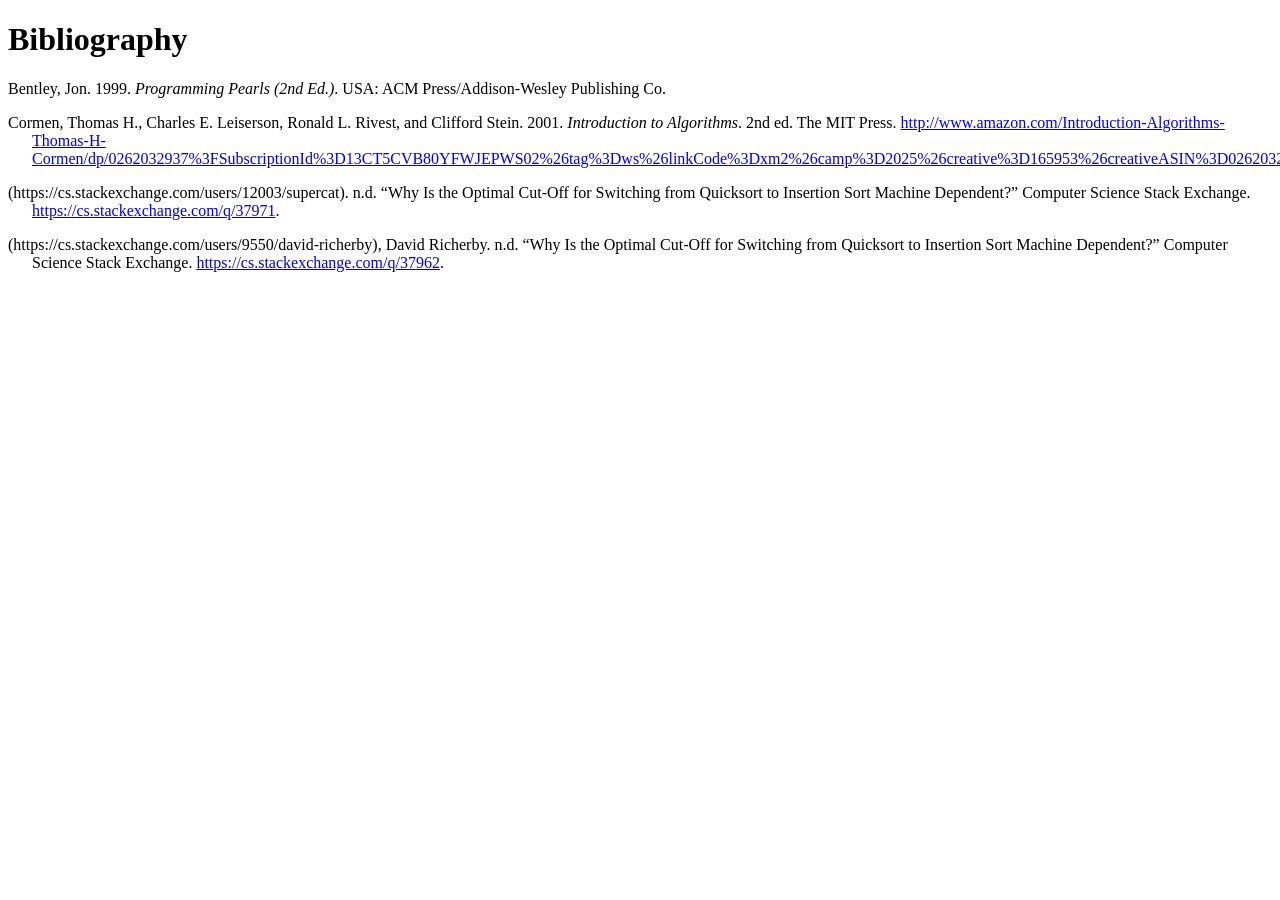
<file: references.html>
<!DOCTYPE html>
<html xmlns="http://www.w3.org/1999/xhtml" lang="" xml:lang="">
<head>
  <meta charset="utf-8" />
  <meta name="generator" content="pandoc" />
  <meta name="viewport" content="width=device-width, initial-scale=1.0, user-scalable=yes" />
  <title>references</title>
  <style>
    code{white-space: pre-wrap;}
    span.smallcaps{font-variant: small-caps;}
    span.underline{text-decoration: underline;}
    div.column{display: inline-block; vertical-align: top; width: 50%;}
    div.hanging-indent{margin-left: 1.5em; text-indent: -1.5em;}
    ul.task-list{list-style: none;}
    .display.math{display: block; text-align: center; margin: 0.5rem auto;}
  </style>
  <!--[if lt IE 9]>
    <script src="//cdnjs.cloudflare.com/ajax/libs/html5shiv/3.7.3/html5shiv-printshiv.min.js"></script>
  <![endif]-->
</head>
<body>
<h1 class="unnumbered" id="bibliography">Bibliography</h1>
<div id="refs" class="references hanging-indent" role="doc-bibliography">
<div id="ref-10.5555/318199">
<p>Bentley, Jon. 1999. <em>Programming Pearls (2nd Ed.)</em>. USA: ACM Press/Addison-Wesley Publishing Co.</p>
</div>
<div id="ref-cormen01introduction">
<p>Cormen, Thomas H., Charles E. Leiserson, Ronald L. Rivest, and Clifford Stein. 2001. <em>Introduction to Algorithms</em>. 2nd ed. The MIT Press. <a href="http://www.amazon.com/Introduction-Algorithms-Thomas-H-Cormen/dp/0262032937%3FSubscriptionId%3D13CT5CVB80YFWJEPWS02%26tag%3Dws%26linkCode%3Dxm2%26camp%3D2025%26creative%3D165953%26creativeASIN%3D0262032937">http://www.amazon.com/Introduction-Algorithms-Thomas-H-Cormen/dp/0262032937%3FSubscriptionId%3D13CT5CVB80YFWJEPWS02%26tag%3Dws%26linkCode%3Dxm2%26camp%3D2025%26creative%3D165953%26creativeASIN%3D0262032937</a>.</p>
</div>
<div id="ref-37971">
<p>(https://cs.stackexchange.com/users/12003/supercat). n.d. “Why Is the Optimal Cut-Off for Switching from Quicksort to Insertion Sort Machine Dependent?” Computer Science Stack Exchange. <a href="https://cs.stackexchange.com/q/37971">https://cs.stackexchange.com/q/37971</a>.</p>
</div>
<div id="ref-37962">
<p>(https://cs.stackexchange.com/users/9550/david-richerby), David Richerby. n.d. “Why Is the Optimal Cut-Off for Switching from Quicksort to Insertion Sort Machine Dependent?” Computer Science Stack Exchange. <a href="https://cs.stackexchange.com/q/37962">https://cs.stackexchange.com/q/37962</a>.</p>
</div>
</div>
</body>
</html>
</file>
